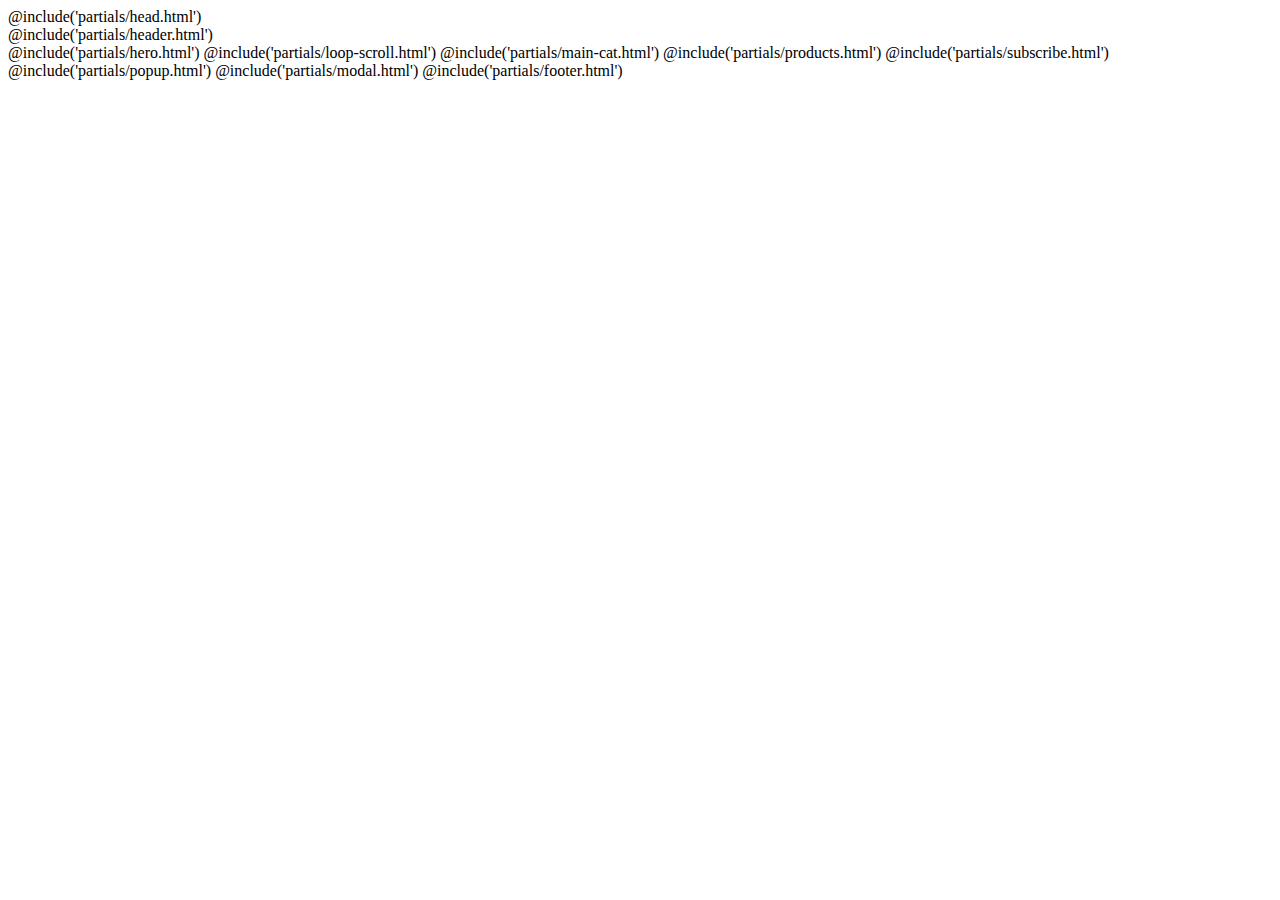
<file: src/index.html>
<!DOCTYPE html>
<html lang="ru" class="page">

@include('partials/head.html')

<body class="page__body">

  <div class="site-container">
    <div class="overlay"></div>
    @include('partials/header.html')
    <main class="main">

      @include('partials/hero.html')
      @include('partials/loop-scroll.html')
      @include('partials/main-cat.html')
      @include('partials/products.html')
      @include('partials/subscribe.html')
    </main>
    @include('partials/popup.html')
    @include('partials/modal.html')
    @include('partials/footer.html')
    
  </div>
  <script defer src="js/main.js"></script>

</body>

</html>
</file>
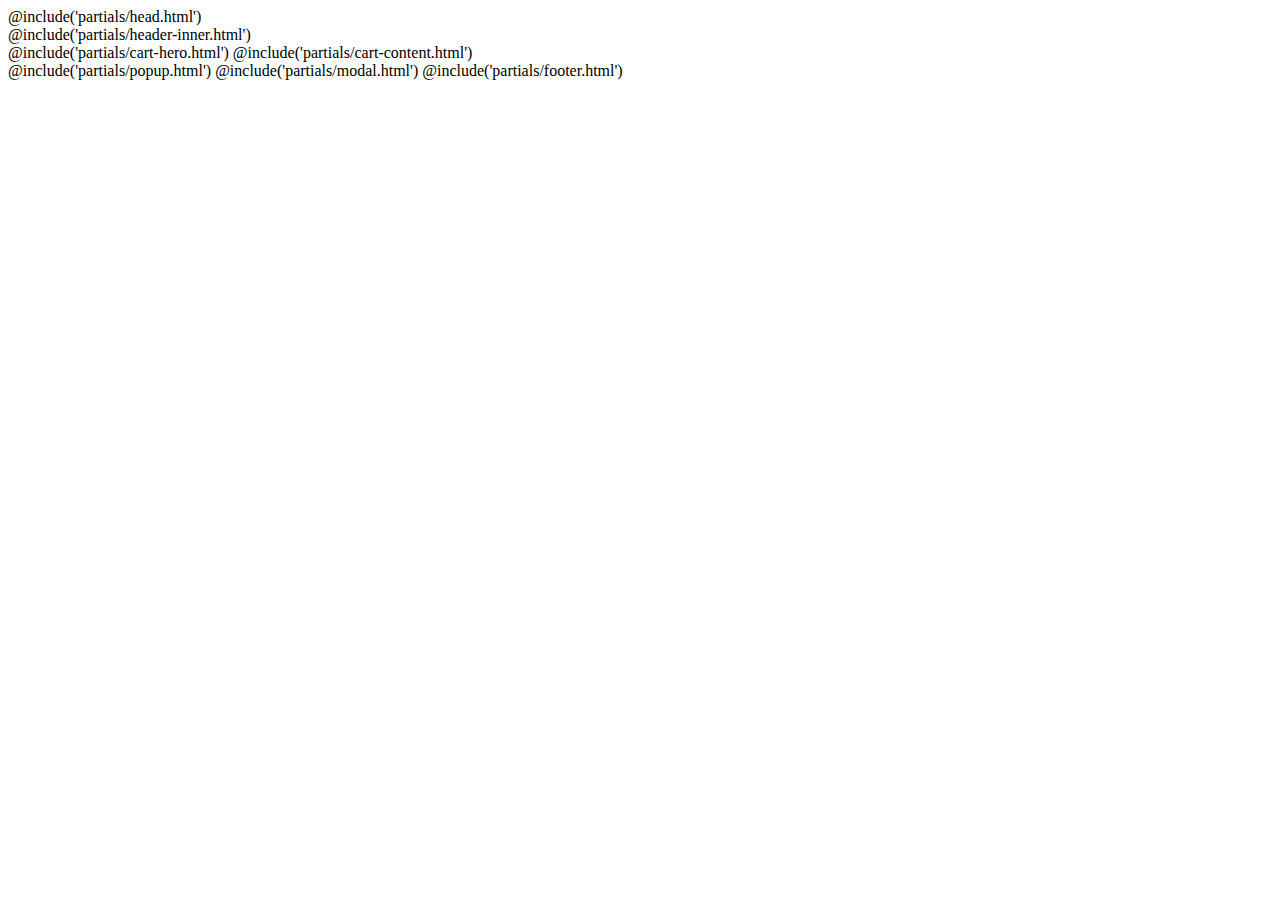
<file: src/cart.html>
<!DOCTYPE html>
<html lang="ru" class="page">

@include('partials/head.html')

<body class="page__body">

  <div class="site-container">
    <div class="overlay"></div>
    @include('partials/header-inner.html')
    <main class="main">
      <!-- <div style="height: 3000px;"></div> -->
      @include('partials/cart-hero.html')
      @include('partials/cart-content.html')

    </main>
    @include('partials/popup.html')
    @include('partials/modal.html')
    @include('partials/footer.html')

</body>

</html>
</file>
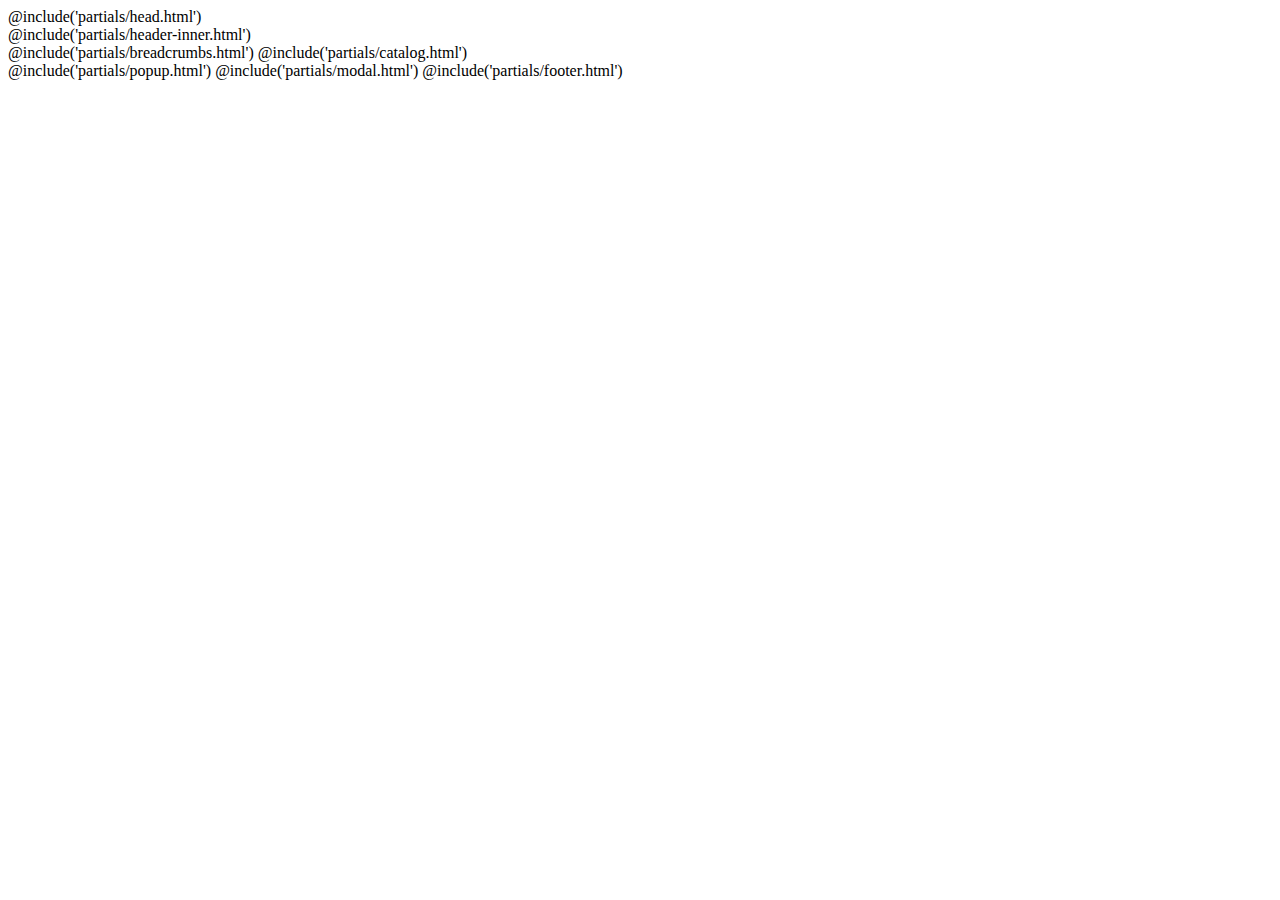
<file: src/catalog.html>
<!DOCTYPE html>
<html lang="ru" class="page">

@include('partials/head.html')

<body class="page__body">

  <div class="site-container">
    <div class="overlay"></div>
    @include('partials/header-inner.html')
    <main class="main">

      @include('partials/breadcrumbs.html')
      @include('partials/catalog.html')

    </main>
    @include('partials/popup.html')
    @include('partials/modal.html')
    @include('partials/footer.html')
   
  </div>
  <script defer src="js/main.js"></script>


</body>

</html>
</file>
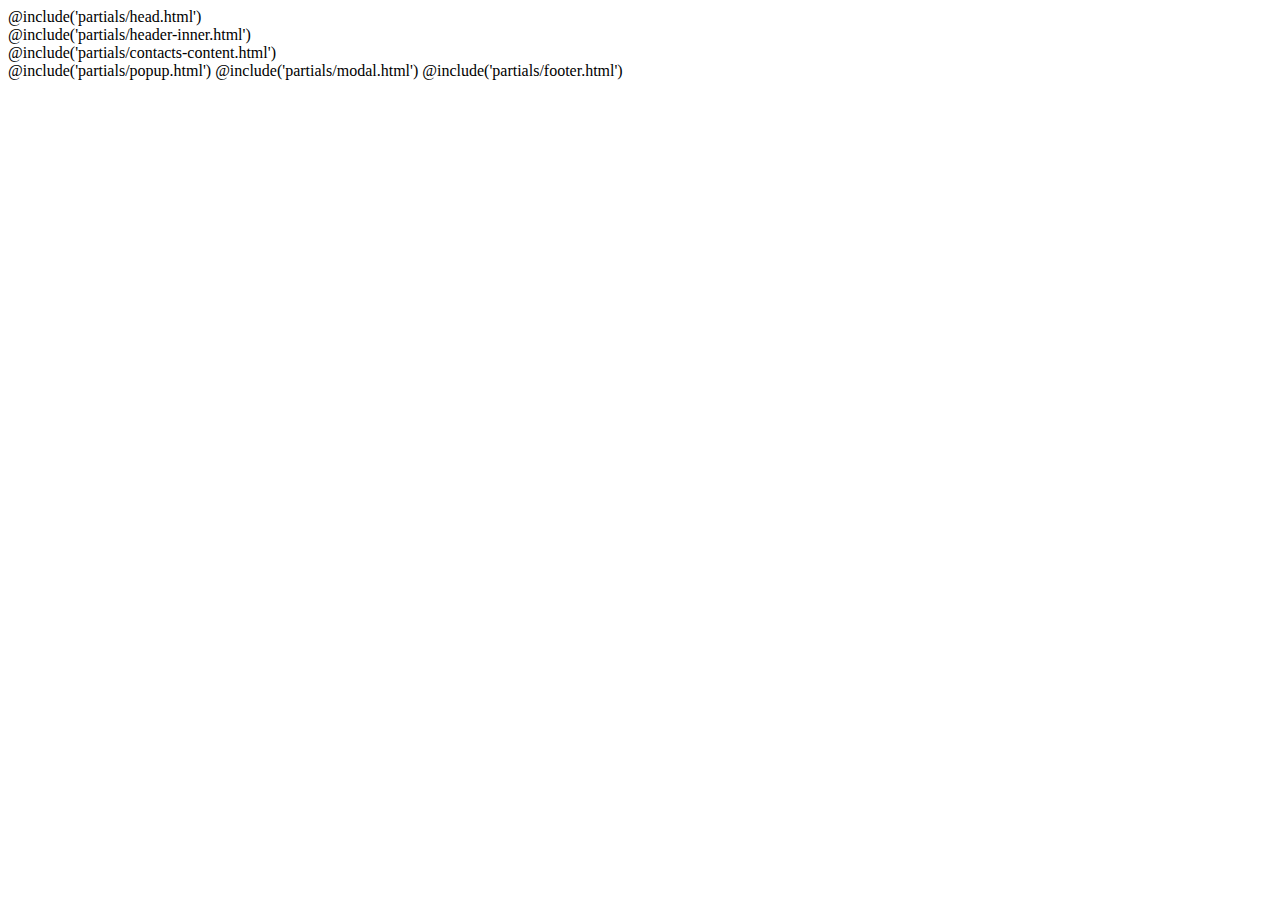
<file: src/contacts.html>
<!DOCTYPE html>
<html lang="ru" class="page">

@include('partials/head.html')

<body class="page__body">

  <div class="site-container">
    <div class="overlay"></div>
    @include('partials/header-inner.html')
    <main class="main">
      
      @include('partials/contacts-content.html')


    </main>
    @include('partials/popup.html')
    @include('partials/modal.html')
    @include('partials/footer.html')

</body>

</html>
</file>
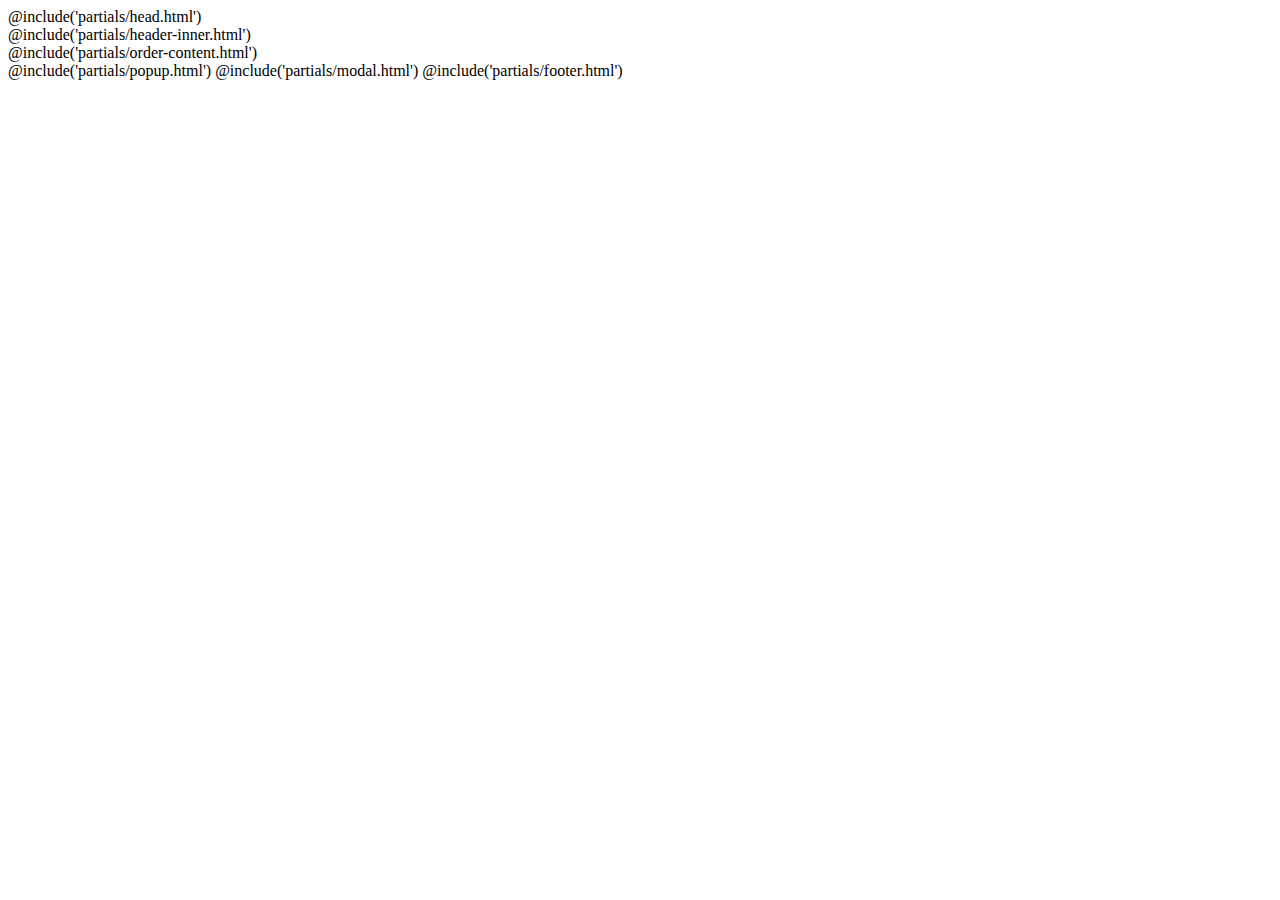
<file: src/order.html>
<!DOCTYPE html>
<html lang="ru" class="page">

@include('partials/head.html')

<body class="page__body">

  <div class="site-container">
    <div class="overlay"></div>
    @include('partials/header-inner.html')
    <main class="main">
     
      @include('partials/order-content.html')


    </main>
    @include('partials/popup.html')
    @include('partials/modal.html')
    @include('partials/footer.html')

</body>

</html>
</file>
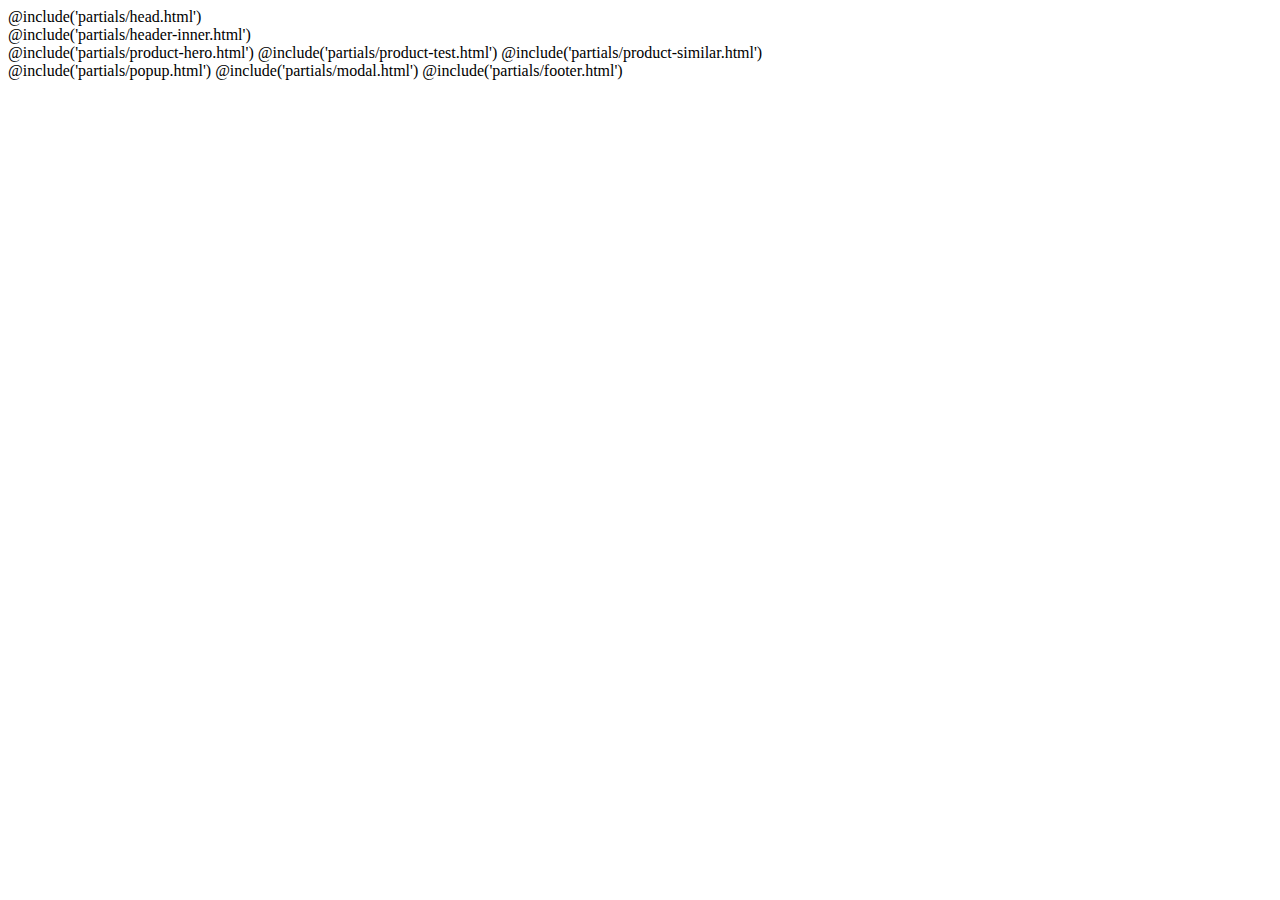
<file: src/product.html>
<!DOCTYPE html>
<html lang="ru" class="page">

@include('partials/head.html')

<body class="page__body">

  <div class="site-container">
    <div class="overlay"></div>
    @include('partials/header-inner.html')
    <main class="main">
     
      @include('partials/product-hero.html')
      @include('partials/product-test.html')
      @include('partials/product-similar.html')

    </main>
    @include('partials/popup.html')
    @include('partials/modal.html')
    @include('partials/footer.html')

  </div>
  <script defer src="js/main.js"></script>


</body>

</html>
</file>
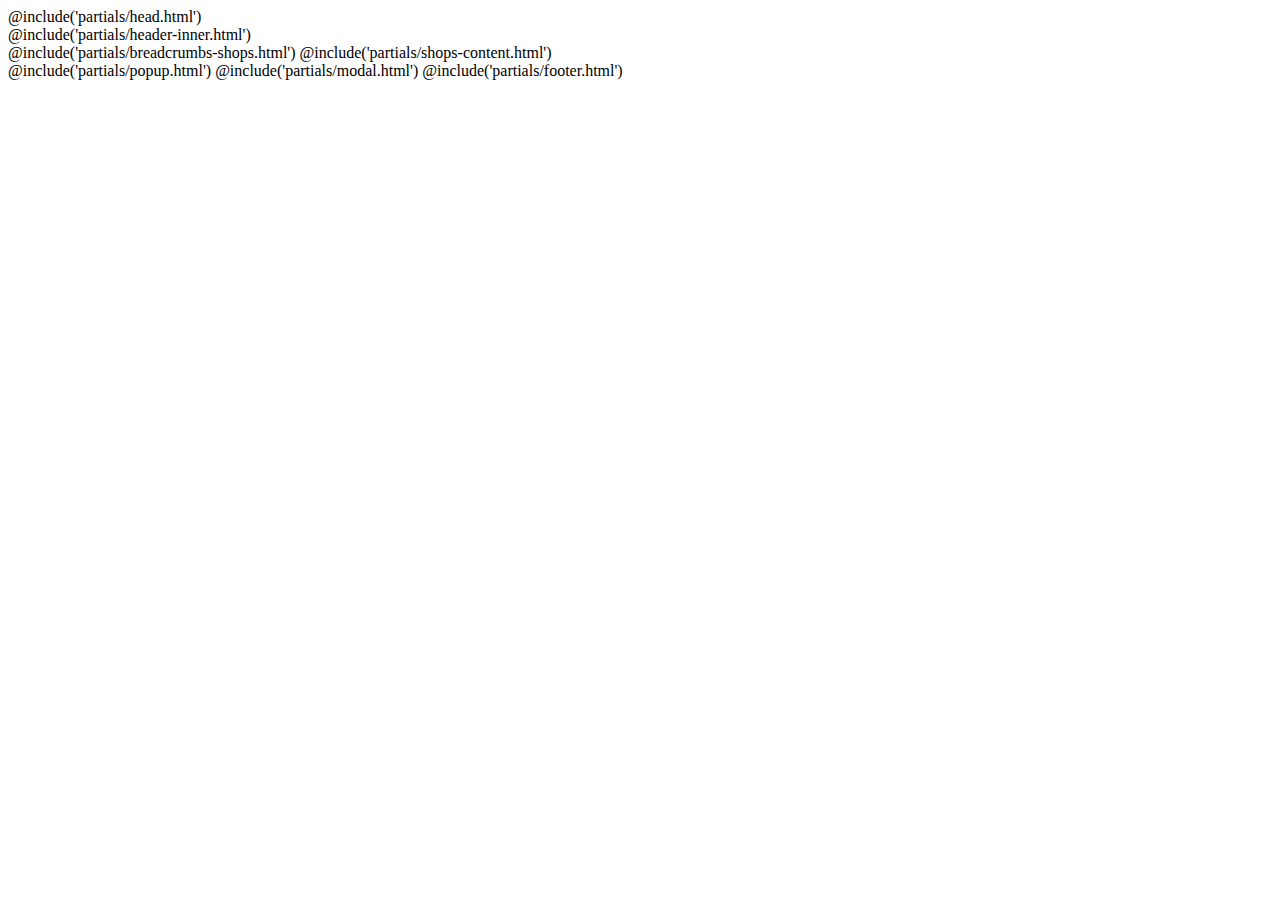
<file: src/shops.html>
<!DOCTYPE html>
<html lang="ru" class="page">

@include('partials/head.html')

<body class="page__body">

  <div class="site-container">
    <div class="overlay"></div>
    @include('partials/header-inner.html')
    <main class="main">
      <!-- <div style="height: 3000px;"></div> -->
      @include('partials/breadcrumbs-shops.html')
      @include('partials/shops-content.html')

    </main>
    @include('partials/popup.html')
    @include('partials/modal.html')
    @include('partials/footer.html')
  

  <script defer src="js/main.js"></script>
  <script>
    // import vars from "./js/_vars.js";

    document.addEventListener('DOMContentLoaded', function () {
      // Проверяем, что переменная существует
      if (!vars || !vars.catalogFilterBlocks) {
        console.error('vars.catalogFilterBlocks не определена!');
        return;
      }

      console.log('Блоков найдено:', vars.catalogFilterBlocks.length);

      if (vars.catalogFilterBlocks.length) {
        vars.catalogFilterBlocks.forEach((block, index) => {
          const btn = block.querySelector(".catalog-filter__btn");
          const inner = block.querySelector(".catalog-filter__inner");

          // Проверяем, что элементы внутри блока найдены
          if (!btn) {
            console.error(`Не найдена кнопка в блоке ${index}`);
            return;
          }

          if (!inner) {
            console.error(`Не найден inner в блоке ${index}`);
            return;
          }

          console.log(`Настройка блока ${index}:`, { btn, inner });

          btn.addEventListener('click', (e) => {
            console.log(`Клик по блоку ${index}`);

            // Переключаем класс
            block.classList.toggle('catalog-filter__block--open');
            const isOpen = block.classList.contains('catalog-filter__block--open');

            console.log(`Состояние: ${isOpen ? 'открыт' : 'закрыт'}`);

            // Устанавливаем ARIA атрибуты
            btn.setAttribute("aria-expanded", isOpen);
            btn.setAttribute('aria-label', isOpen ? "Закрыть блок" : "Открыть блок");

            // Анимация высоты
            if (isOpen) {
              inner.style.maxHeight = `${inner.scrollHeight}px`;
              // Добавляем transition для плавности
              inner.style.transition = 'max-height 0.3s ease';
            } else {
              inner.style.maxHeight = null;
            }
          });

          // Добавляем обработчик клавиатуры для доступности
          btn.addEventListener('keydown', (e) => {
            if (e.key === 'Enter' || e.key === ' ') {
              e.preventDefault();
              btn.click();
            }
          });
        });
      } else {
        console.warn('Блоки фильтра не найдены на странице');
      }
    });

  </script>
  <!-- Инициализируем ПОСЛЕ загрузки DOM -->
   <script>
    const priceRange = document.querySelector('.price-range');

    if (priceRange) {
      console.log('Элемент найден, создаю слайдер...');

      noUiSlider.create(priceRange, {
        start: [0, 50000],
        connect: true,
        range: {
          'min': 0,
          'max': 50000
        },
        step: 1000, // Шаг для удобства
        tooltips: true, // Показать значения
        format: {
          to: function (value) {
            return Math.round(value).toLocaleString('ru-RU') + ' ₽';
          },
          from: function (value) {
            return Number(value.replace(/\s/g, '').replace('₽', ''));
          }
        }
      });

      // Для отладки: красим слайдер
      priceRange.style.backgroundColor = '#f0f0f0';
      priceRange.style.padding = '20px';
      priceRange.style.borderRadius = '8px';

    } else {
      console.error('Элемент .price-range не найден!');
    }
  </script>

</body>

</html>
</file>
